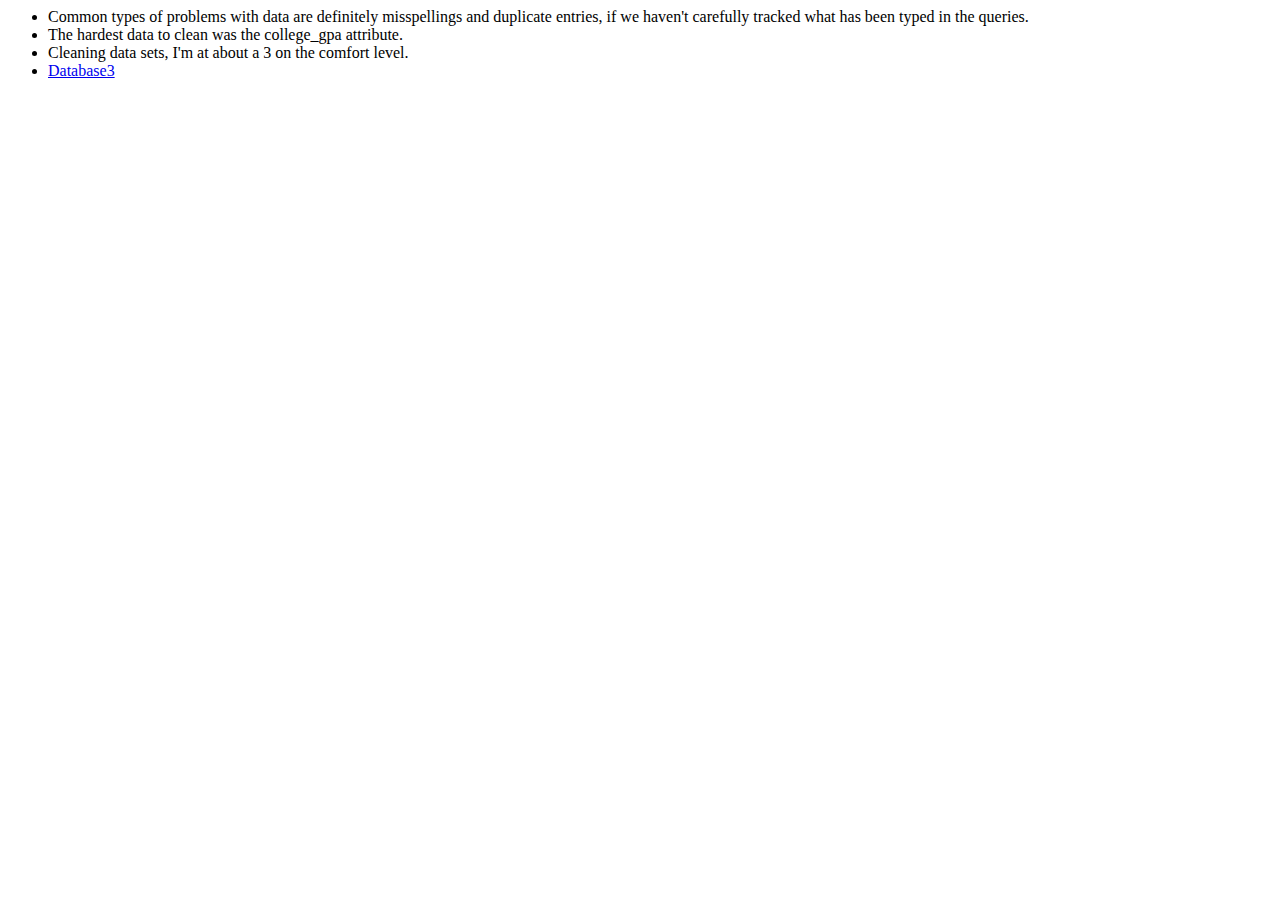
<file: database3.html>
<html> 
	<head>
		<title> 
			Database 3 
		</title>
	</head>

	<body> 

		<ul> 
			<li> Common types of problems with data are definitely misspellings and duplicate entries, if we haven't carefully tracked what has been typed in the queries. </li>
			<li> The hardest data to clean was the college_gpa attribute. </li>
			<li> Cleaning data sets, I'm at about a 3 on the comfort level. </li>
			<li> <a href= "Database3.accdb"> Database3 </a> </li> 
		</ul>

	</body>

</html>
</file>
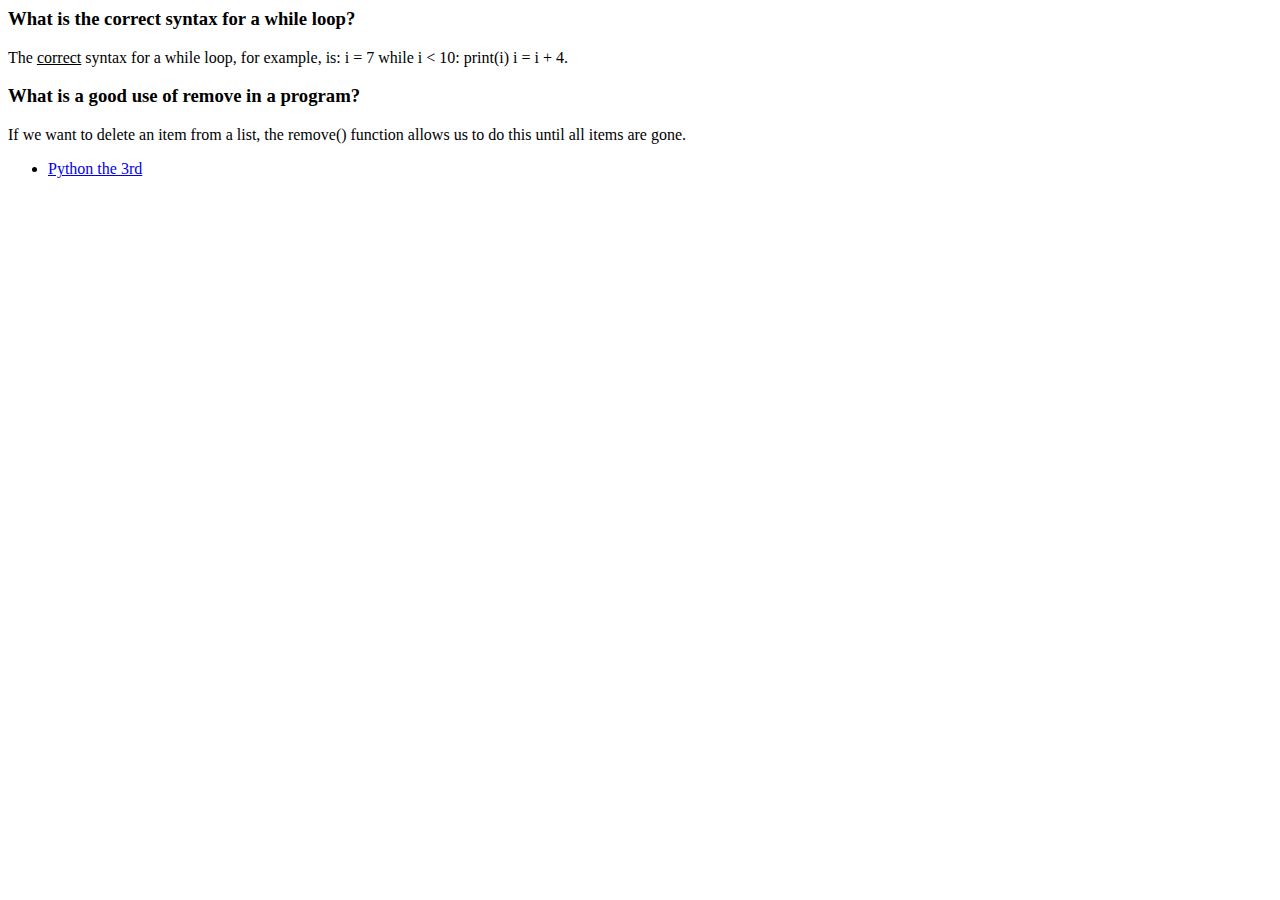
<file: py3.html>
<html>
	<head>
		<title> Python the 3rd </title>
	</head>

	<body>

		<h3> What is the correct syntax for a while loop? </h3>

		<p> The <u>correct</u> syntax for a while loop, for example, is:
								i = 7
								while i < 10:
								print(i)
								i = i + 4. 
		</p>

		<h3> What is a good use of remove in a program? </h3>

		<p> If we want to delete an item from a list, the remove() function allows us to do this until all items are gone. </p>

		<ul>
			<li> <a href= "py3.py"> Python the 3rd </a> </li>
		</ul>

	</body>

</html>
</file>
